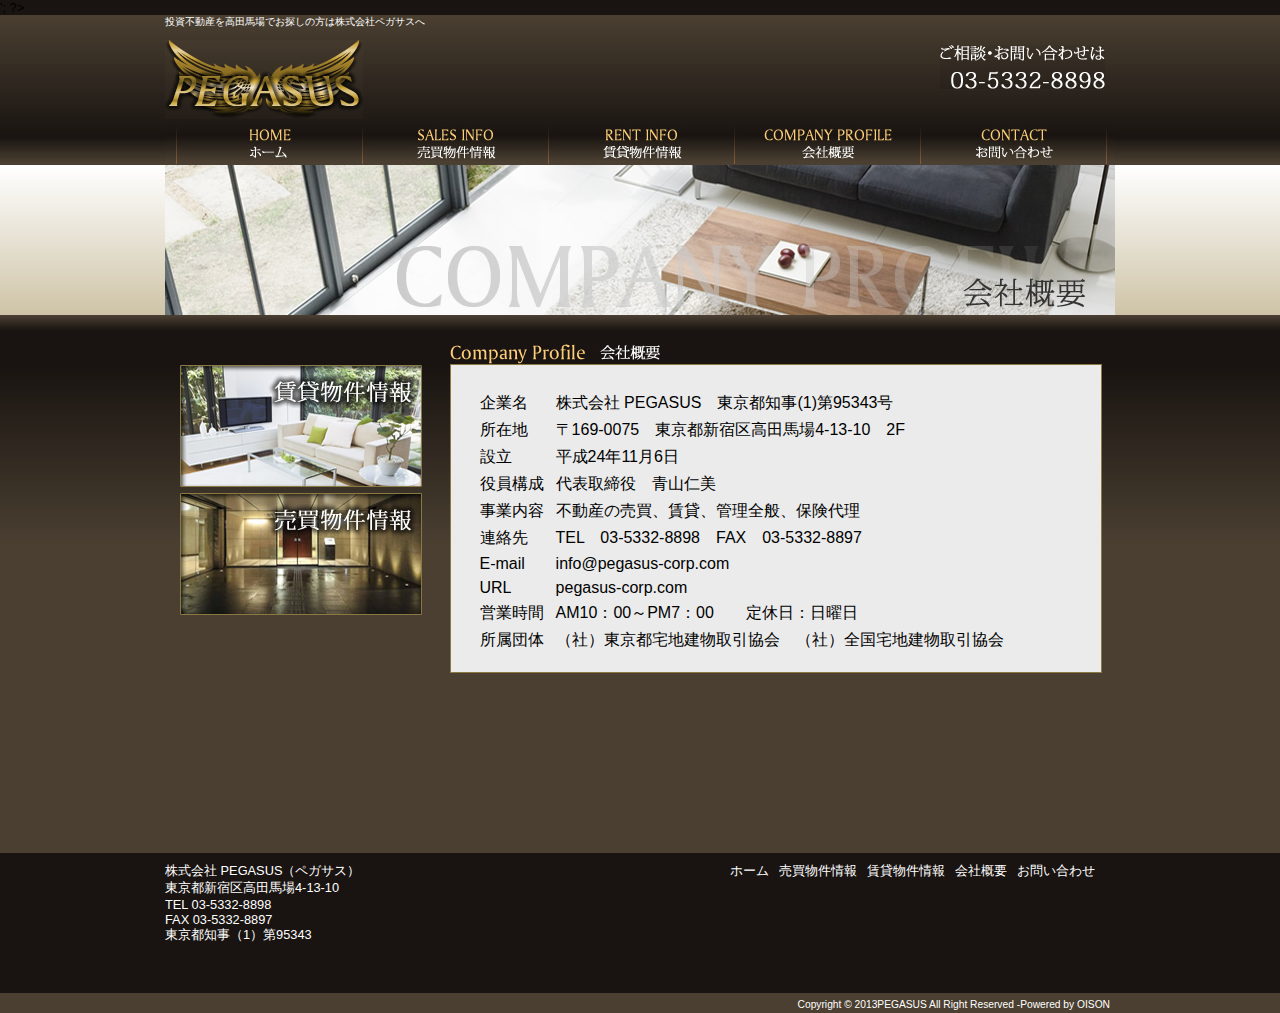
<file: company/index.html>
<?php echo '<?xml version="1.0" encoding="utf-8"?>'; ?>
<!DOCTYPE html PUBLIC "-//W3C//DTD XHTML 1.0 Transitional//EN" "http://www.w3.org/TR/xhtml1/DTD/xhtml1-transitional.dtd">
<html xmlns="http://www.w3.org/1999/xhtml" xml:lang="ja" lang="ja">
<head>
<meta http-equiv="Content-Script-Type" content="text/javascript" />
<meta http-equiv="Content-Style-Type" content="text/css" />
<meta http-equiv="Content-Type" content="text/html; charset=utf-8" />
<title>投資不動産　高田馬場 | 株式会社ペガサス不動産</title>
<meta name="keywords" content="投資不動産,高田馬場,売買,賃貸,株式会社ペガサス不動産" />
  <meta name="description" content="投資不動産を高田馬場でお探しの方は、株式会社ペガサス不動産にお気軽にご相談ください。売買物件、賃貸物件だと豊富な情報をご提供いたします。" />
<link href="../common/css/base.css" rel="stylesheet" type="text/css" />
<link href="../common/css/navi.css" rel="stylesheet" type="text/css" />
<link href="index.css" rel="stylesheet" type="text/css" />

</head>
<body>

<div class="contents_sub">
<div class="header">

<div class="container">
<div class="top_header">
<h1 class="h1">投資不動産を高田馬場でお探しの方は株式会社ペガサスへ</h1>
<p class="logo"><img src="../common/images/logo.jpg" width="198" height="79" /></p>
<p class="tel"><img src="../common/images/tel.jpg" width="165" height="44" /></p>
<ul class="navi">
<li class="navi1"><a href="../"><img src="../common/images/navi1.jpg" width="197" height="39" alt="ホーム" /></a></li>
<li class="navi2"><a href="../sales/"><img src="../common/images/navi2.jpg" width="186" height="39" alt="売買物件情報" /></a></li>
<li class="navi3"><a href="../rent/"><img src="../common/images/navi3.jpg" width="186" height="39" alt="賃貸物件情報" /></a></li>
<li class="navi4"><a href="../company/"><img src="../common/images/navi4.jpg" width="186" height="39" alt="会社概要" /></a></li>
<li class="navi5"><a href="../contact/"><img src="../common/images/navi5.jpg" width="195" height="39" alt="お問い合わせ" /></a></li>
</ul>
<br class="both" />
</div><!--top_header-->
<p class="img_top"><img src="../common/images/company_img.jpg" width="950" height="150" /></p>

<div class="side">
<p><a href="../rent/"><img src="../common/images/bnr1.jpg" width="242" height="122" /></a></p>
<p class="pt6"><a href="../sales/"><img src="../common/images/bnr2.jpg" width="242" height="122" /></a></p>
</div><!--side-->

<div class="main mb100">
<h2 class="h2_midashi"><img src="../common/images/company_title.jpg" width="210" height="20" /></h2>
<div class="sub_contents">
<table width="595" border="0" class="table mt25">
  <tr>
    <td>企業名</td>
    <td>株式会社 PEGASUS　東京都知事(1)第95343号</td>
  </tr>
  <tr>
    <td>所在地</td>
    <td>〒169-0075　東京都新宿区高田馬場4-13-10　2F</td>
  </tr>
  <tr>
    <td>設立</td>
    <td>平成24年11月6日</td>
  </tr>
  <tr>
    <td>役員構成</td>
    <td>代表取締役　青山仁美</td>
  </tr>
  <tr>
    <td>事業内容</td>
    <td>不動産の売買、賃貸、管理全般、保険代理</td>
  </tr>
  <tr>
    <td>連絡先</td>
    <td>TEL　03-5332-8898　FAX　03-5332-8897</td>
  </tr>
  <tr>
    <td>E-mail</td>
    <td>info@pegasus-corp.com</td>
  </tr>
  <tr>
    <td>URL</td>
    <td>pegasus-corp.com</td>
  </tr>
  <tr>
    <td>営業時間</td>
    <td>AM10：00～PM7：00　　定休日：日曜日</td>
  </tr>
  <tr>
    <td>所属団体</td>
    <td>（社）東京都宅地建物取引協会　（社）全国宅地建物取引協会</td>
  </tr>
  <tr>
    <td></td>
    <td></td>
  </tr>
  <tr>
    <td></td>
    <td></td>
  </tr>
  <tr>
    <td></td>
    <td></td>
  </tr>
  
</table>









</div><!--sub_contents-->
</div><!--main-->
<br class="both" />
</div><!--container-->
</div><!--header-->

</div><!--contents-->


<div class="fotter_bg">
<div class="fotter">
<p class="address">株式会社 PEGASUS（ペガサス）<br />
東京都新宿区高田馬場4-13-10<br />
TEL 03-5332-8898<br />
FAX 03-5332-8897<br />
東京都知事（1）第95343</p>
<p class="fotter_copy">Copyright © 2013PEGASUS All Right Reserved -Powered by OISON</p>
<ul class="fotter_navi">
<li><a href="../">ホーム</a></li>
<li><a href="../sales/">売買物件情報</a></li>
<li><a href="../rent/">賃貸物件情報</a></li>
<li><a href="../company/">会社概要</a></li>
<li><a href="../contact/">お問い合わせ</a></li>
</ul>
<br class="both" />

</div><!--fotter-->
</div><!--fotter_bg-->





</body>
</html>
</file>
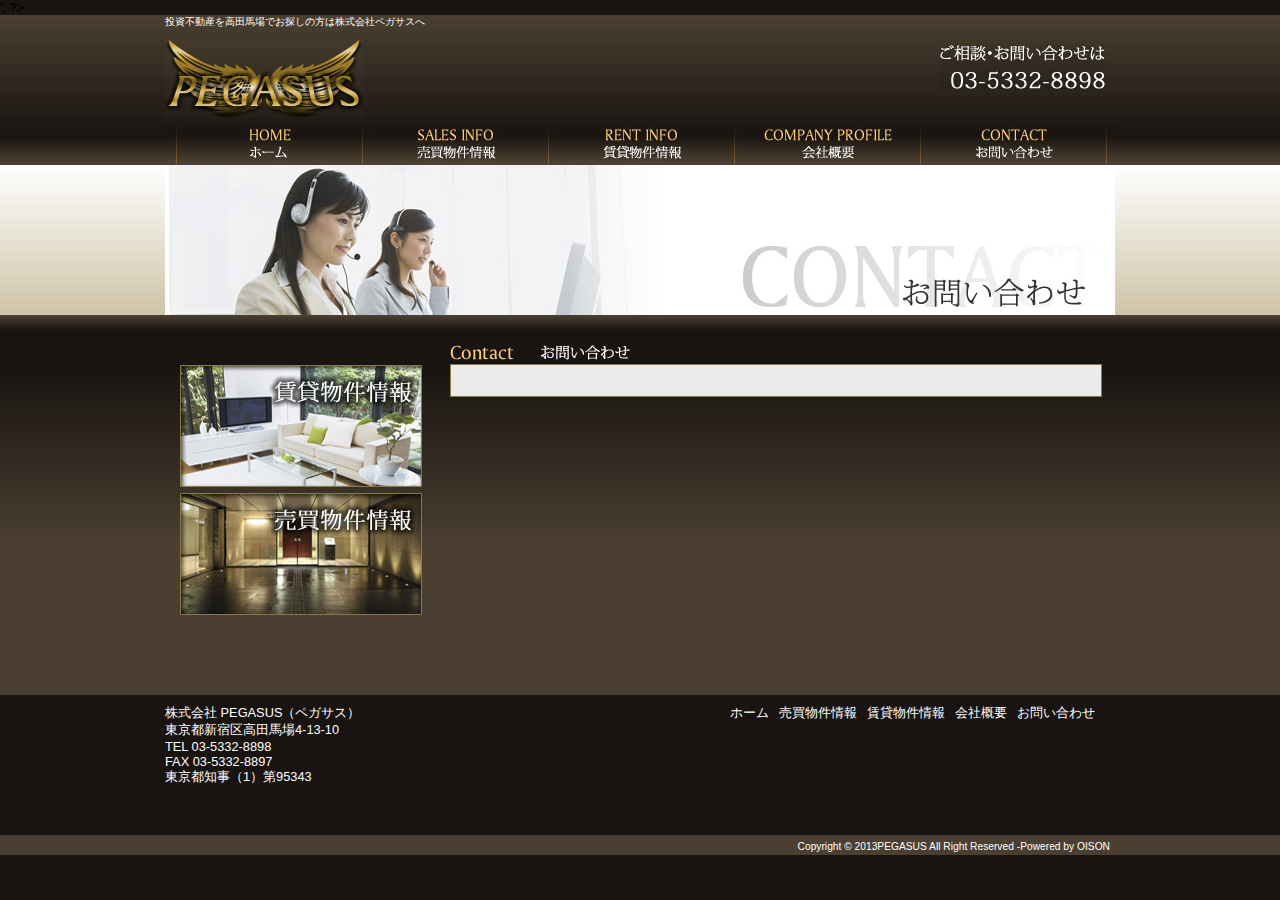
<file: contact/#index.html>
<?php echo '<?xml version="1.0" encoding="utf-8"?>'; ?>
<!DOCTYPE html PUBLIC "-//W3C//DTD XHTML 1.0 Transitional//EN" "http://www.w3.org/TR/xhtml1/DTD/xhtml1-transitional.dtd">
<html xmlns="http://www.w3.org/1999/xhtml" xml:lang="ja" lang="ja">
<head>
<meta http-equiv="Content-Script-Type" content="text/javascript" />
<meta http-equiv="Content-Style-Type" content="text/css" />
<meta http-equiv="Content-Type" content="text/html; charset=utf-8" />
<title>投資不動産　高田馬場 | 株式会社ペガサス不動産</title>
<meta name="keywords" content="投資不動産,高田馬場,売買,賃貸,株式会社ペガサス不動産" />
  <meta name="description" content="投資不動産を高田馬場でお探しの方は、株式会社ペガサス不動産にお気軽にご相談ください。売買物件、賃貸物件だと豊富な情報をご提供いたします。" />
<link href="../common/css/base.css" rel="stylesheet" type="text/css" />
<link href="../common/css/navi.css" rel="stylesheet" type="text/css" />
<link href="index.css" rel="stylesheet" type="text/css" />

</head>
<body>
<div class="contents_sub">
<div class="header">

<div class="container">
<div class="top_header">
<h1 class="h1">投資不動産を高田馬場でお探しの方は株式会社ペガサスへ</h1>
<p class="logo"><img src="../common/images/logo.jpg" width="198" height="79" /></p>
<p class="tel"><img src="../common/images/tel.jpg" width="165" height="44" /></p>
<ul class="navi">
<li class="navi1"><a href="../"><img src="../common/images/navi1.jpg" width="197" height="39" alt="ホーム" /></a></li>
<li class="navi2"><a href="../sales/"><img src="../common/images/navi2.jpg" width="186" height="39" alt="売買物件情報" /></a></li>
<li class="navi3"><a href="../rent/"><img src="../common/images/navi3.jpg" width="186" height="39" alt="賃貸物件情報" /></a></li>
<li class="navi4"><a href="../company/"><img src="../common/images/navi4.jpg" width="186" height="39" alt="会社概要" /></a></li>
<li class="navi5"><a href="../contact/"><img src="../common/images/navi5.jpg" width="195" height="39" alt="お問い合わせ" /></a></li>
</ul>
<br class="both" />
</div><!--top_header-->
<p class="img_top"><img src="../common/images/contact_img.jpg" width="950" height="150" /></p>

<div class="side">
<p><img src="../common/images/bnr1.jpg" width="242" height="122" /></p>
<p class="pt6"><img src="../common/images/bnr2.jpg" width="242" height="122" /></p>
</div><!--side-->

<div class="main">
<h2 class="h2_midashi"><img src="../common/images/contact_title.jpg" width="180" height="16" /></h2>
<div class="sub_contents">
<table width="595" border="0" class="table mt25">
  <tr>
    <td></td>
    <td></td>
  </tr>
</table>









</div><!--sub_contents-->
</div><!--main-->
<br class="both" />
</div><!--container-->
</div><!--header-->

</div><!--contents-->


<div class="fotter_bg">
<div class="fotter">
<p class="address">株式会社 PEGASUS（ペガサス）<br />
東京都新宿区高田馬場4-13-10<br />
TEL 03-5332-8898<br />
FAX 03-5332-8897<br />
東京都知事（1）第95343</p>
<p class="fotter_copy">Copyright © 2013PEGASUS All Right Reserved -Powered by OISON</p>
<ul class="fotter_navi">
<li>ホーム</li>
<li>売買物件情報</li>
<li>賃貸物件情報</li>
<li>会社概要</li>
<li>お問い合わせ</li>
</ul>
<br class="both" />

</div><!--fotter-->
</div><!--fotter_bg-->





</body>
</html>
</file>
<file: common/css/base.css>
@charset "utf-8";
/* CSS Document */
body {
	margin: 0;
	padding: 0;
	font-family: "メイリオ", Meiryo, "ＭＳ Ｐゴシック", Arial, Helvetica, Verdana, "ヒラギノ角ゴPro W3", "Hiragino Kaku Gothic Pro", Osaka, sans-serif;
	font-size: 0.8em;
	_text-align: center;
	background-color: #191411;
}
h1,h2,h3,h4,h5,h6,p,ul,li,dl,dt,dd,em,address{
	margin: 0;
	padding: 0;
	text-decoration: none;
	font-style: normal;
	font-weight: normal;
}
h1,h2,h3,h4,h5,h6{
	font-size: 100%;
}



img {
	display: block;
}

object,embed {  
     vertical-align: top;  
}

a img { border:0; }

a:link {
   color: #000;
   text-decoration:none;
}
a:visited {
   color:#000;
   text-decoration: none;
}
a:hover {
	text-decoration:underline;
}
a:active {
   color:#000;
}

.pl5 { padding-left: 5px; }
.pl10 { padding-left: 10px; }
.pl20 { padding-left: 20px; }
.pl30 { padding-left: 30px; }
.pl40 { padding-left: 40px; }
.pl50 { padding-left: 50px; }
.pl60 { padding-left: 60px; }
.pl70 { padding-left: 70px; }
.pl80 { padding-left: 80px; }
.pl90 { padding-left: 90px; }
.pl100 { padding-left: 100px; }


.pt5 { padding-top: 5px; }
.pt6 { padding-top: 6px; }
.pt7 { padding-top: 7px; }
.pt8 { padding-top: 8px; }
.pt9 { padding-top: 9px; }
.pt10 { padding-top: 10px; }
.pt20 { padding-top: 20px; }
.pt30 { padding-top: 30px; }
.pt40 { padding-top: 40px; }
.pt50 { padding-top: 50px; }
.pt60 { padding-top: 60px; }
.pt70 { padding-top: 70px; }
.pt80 { padding-top: 80px; }
.pt90 { padding-top: 90px; }
.pt100 { padding-top: 100px; }

.mt5 { margin-top: 5px; }
.mt10 { margin-top: 10px; }
.mt20 { margin-top: 20px; }
.mt25 { margin-top: 25px; }
.mt30 { margin-top: 30px; }
.mt40 { margin-top: 40px; }
.mt50 { margin-top: 50px; }
.mt60 { margin-top: 60px; }
.mt70 { margin-top: 70px; }
.mt80 { margin-top: 80px; }
.mt90 { margin-top: 90px; }
.mt100 { margin-top: 100px; }

.ml5 { margin-left: 5px; }
.ml10 { margin-left: 10px; }
.ml20 { margin-left: 20px; }
.ml30 { margin-left: 30px; }
.ml40 { margin-left: 40px; }
.ml50 { margin-left: 50px; }
.ml60 { margin-left: 60px; }
.ml70 { margin-left: 70px; }
.ml80 { margin-left: 80px; }
.ml90 { margin-left: 90px; }
.ml100 { margin-left: 100px; }

.mr5 { margin-right: 5px; }
.mr10 { margin-right: 10px; }
.mr20 { margin-right: 20px; }
.mr30 { margin-right: 30px; }
.mr40 { margin-right: 40px; }
.mr50 { margin-right: 50px; }
.mr60 { margin-right: 60px; }
.mr70 { margin-right: 70px; }
.mr80 { margin-right: 80px; }
.mr90 { margin-right: 90px; }
.mr100 { margin-right: 100px; }

.mb5 { margin-bottom: 5px; }
.mb10 { margin-bottom: 10px; }
.mb20 { margin-bottom: 20px; }
.mb30 { margin-bottom: 30px; }
.mb40 { margin-bottom: 40px; }
.mb50 { margin-bottom: 50px; }
.mb60 { margin-bottom: 60px; }
.mb70 { margin-bottom: 70px; }
.mb80 { margin-bottom: 80px; }
.mb90 { margin-bottom: 90px; }
.mb100 { margin-bottom: 100px; }

.both {
	clear: both;
}
.container {
	width: 950px;
	margin-left: auto;
	margin-right: auto;
}
.top_header {
	position: relative;
	height: 150px;
}
.h1 {
	position: absolute;
	top: 0px;
	left: 0px;
}
.logo {
	position: absolute;
	top: 25px;
}
.tel {
	position: absolute;
	top: 30px;
	right: 10px;
}
.contents {
	background-image: url(../images/contents.jpg);
	background-repeat: repeat-x;
	background-position: left 429px;
	background-color: #4B3F31;
	padding-bottom: 80px;
}
.contents_sub {
	background-image: url(../images/contents.jpg);
	background-repeat: repeat-x;
	background-position: left 300px;
	background-color: #4B3F31;
	padding-bottom: 80px;
}
.side {
	padding-top: 50px;
	padding-left: 15px;
	width: 257px;
	float: left;
}
.main {
	width: 650px;
	float: right;
	padding-top: 30px;
	padding-right: 15px;
}
.fotter_bg {
	background-image: url(../images/fotter.jpg);
	background-repeat: repeat-x;
	background-position: left bottom;
}
.fotter {
	color: #FFF;
	width: 950px;
	margin-left: auto;
	margin-right: auto;
	position: relative;
	height: 160px;
}
.address {
	position: absolute;
	top: 10px;
	
}

.fotter_copy {
	position: absolute;
	bottom: 3px;
	right: 5px;
	font-size: 0.8em;
}
.container a:hover img {
    filter: alpha(opacity=70); 
	-moz-opacity:0.70;
	opacity:0.70;
}
</file>
<file: common/css/navi.css>
@charset "utf-8";
/* CSS Document */

.navi {
	list-style-type: none;
	position: absolute;
	top:110px;
}
.navi a:hover img	{
    filter: alpha(opacity=0); 
	-moz-opacity:0.0;
	opacity:0.0;
}
.navi li {
	float: left;
}
.navi1 {
	background-image: url(../images/navi1_roll.jpg);
	background-repeat: no-repeat;
	background-position: left top;	
}
.navi2 {
	background-image: url(../images/navi2_roll.jpg);
	background-repeat: no-repeat;
	background-position: left top;	
}
.navi3 {
	background-image: url(../images/navi3_roll.jpg);
	background-repeat: no-repeat;
	background-position: left top;	
}
.navi4 {
	background-image: url(../images/navi4_roll.jpg);
	background-repeat: no-repeat;
	background-position: left top;	
}
.navi5 {
	background-image: url(../images/navi5_roll.jpg);
	background-repeat: no-repeat;
	background-position: left top;	
}
.fotter_navi {
	list-style-type: none;
	position: absolute;
	top:10px;
	right: 10px;
}
.fotter_navi li {
	float: left;
	padding-right: 10px;
}
.fotter_navi li a:link {
   color: #FFF;
   text-decoration:none;
}
.fotter_navi li a:visited {
   color:#FFF;
   text-decoration: none;
}
.fotter_navi li a:hover {
	text-decoration:underline;
}
.fotter_navi li a:active {
   color:#FFF;
}
</file>
<file: company/index.css>
@charset "utf-8";
/* CSS Document */
.header {
	background-image: url(../common/images/sub_header.jpg);
	background-repeat: repeat-x;
	background-position: left top;
}
.img_top {
	top: 148px;
	height: 150px;
}
.h1 {
	color: #FFF;
	font-size: 0.8em;
}
.h2_midashi {
	margin-top: -1px;
}
.sub_contents {
	width: 650px;
	background-color: #EBEBEB;
	border: 1px solid #8B7941;
}
.table {
	width: 595px;
	margin-left: auto;
	margin-right: auto;
	border-collapse: collapse;
}
.table tr td {
	padding-top: 3px;
	padding-bottom: 3px;	
}
.td_midashi {
	width: 150px;
	background-color: #191411;
	padding-left: 20px;
	color: #FFF;
}
.td_naiyou {
	background-color: #FFF;
}
.table_img {
	width: 620px;
	margin-left: auto;
	margin-right: auto;
}
.table_img tr {
	padding-top: 10px;
}
</file>
<file: contact/index.css>
@charset "utf-8";
/* CSS Document */
.header {
	background-image: url(../common/images/sub_header.jpg);
	background-repeat: repeat-x;
	background-position: left top;
}
.img_top {
	top: 148px;
	height: 150px;
}
.h1 {
	color: #FFF;
	font-size: 0.8em;
}
.h2_midashi {
	padding-bottom: 3px;
}
.sub_contents {
	width: 650px;
	background-color: #EBEBEB;
	border: 1px solid #8B7941;
}
.table {
	width: 595px;
	margin-left: auto;
	margin-right: auto;
	border-collapse: collapse;
}
.table tr td {
	padding-top: 3px;
	padding-bottom: 3px;	
}
.td_midashi {
	width: 150px;
	background-color: #191411;
	padding-left: 20px;
	color: #FFF;
}
.td_naiyou {
	background-color: #FFF;
}
.table_img {
	width: 620px;
	margin-left: auto;
	margin-right: auto;
}
.table_img tr {
	padding-top: 10px;
}
.big_red {
	color: #C00;
	font-size: 1.2em;
	font-weight: bold;
}
.soushin {
	padding-left: 25px;
	padding-top: 10px;
}
</file>
